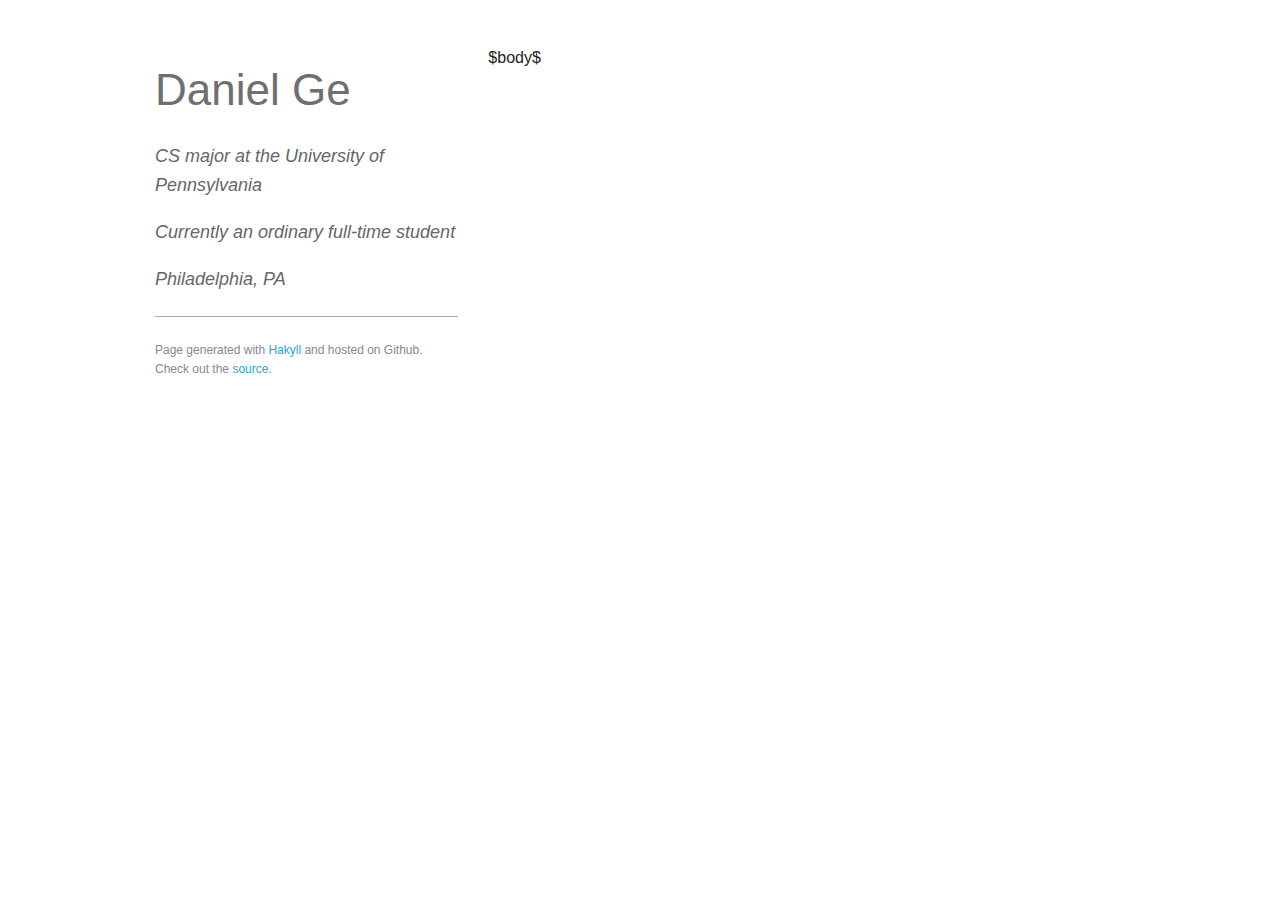
<file: templates/default.html>
<!DOCTYPE HTML>
<html>
  <head>
    <meta charset="utf-8" />
    <meta name="viewport" content="width=device-width" />
    <link type="text/plain" rel="author" href="/humans.txt" />

    <title>Daniel Ge - $title$</title>
    <link rel="stylesheet" href="/css/normalize.css" />
    <link rel="stylesheet" href="/css/foundation.min.css" />
    <link rel="stylesheet" href="/css/styles.css" />

    <script type="text/javascript">

      var _gaq = _gaq || [];
      _gaq.push(['_setAccount', 'UA-32101491-3']);
      _gaq.push(['_trackPageview']);

      (function() {
        var ga = document.createElement('script'); ga.type = 'text/javascript'; ga.async = true;
        ga.src = ('https:' == document.location.protocol ? 'https://ssl' : 'http://www') + '.google-analytics.com/ga.js';
        var s = document.getElementsByTagName('script')[0]; s.parentNode.insertBefore(ga, s);
      })();

    </script>
  </head>
  <body>
    <div class="row">
      <div class="large-4 columns">
        <header>
          <a href="/"><h1 class="subheader">Daniel Ge</h1></a>
          <ul id="me-desc">
            <li>CS major at the University of Pennsylvania</li>
            <li>Currently an ordinary full-time student</li>
            <li>Philadelphia, PA</li>
          </ul>
        </header>

        <footer>
          <p>Page generated with <a href="http://jaspervdj.be/hakyll/">Hakyll</a>
          and hosted on Github. Check out the
          <a href="https://github.com/DanGe42/hakyll4-website">source.</a></p>
        </footer>
      </div>

      <section class="large-8 columns">
        $body$
      </section>

    </div>

    <div class="row" style="height: 0">
    </div>
  </body>
</html>
</file>
<file: css/styles.css>
@media all and (max-width: 767px) {
  body {
    padding: 0px;
  }

  .element {
    display: block;
    margin: 5px;
  }
}

@media all and (min-width: 768px) {
  body {
    padding: 50px;
  }

  .element {
    display: block;
    margin: 20px;
  }
}

header {
  border-bottom: 1px solid #AAA;
  margin-bottom: 1.5em;
}

footer {
  color: #888;
  font-size: 12px;
}

#me-desc {
  color: #666;
  font-style: italic;
  font-size: 18px;
  list-style: none;
}

#me-desc li {
  margin-bottom: 1em;
}

pre {
  padding: 8px 15px;
  background: #f8f8f8;
  border-radius: 5px;
  border: 1px solid #e5e5e5;
  overflow-x: auto;
}

code, pre {
  font-family: Monaco, "Bitstream Vera Sans Mono", "Lucida Console", Terminal;
  color: #333;
  font-size: 12px;
  line-height: 1.5;
}

.post-list {
  list-style: none;
}

.post-item-title {
  margin: 0;
}

.post-item-date {
  color: #777;
  font-size: 16px;
  font-style: italic;
}

#disqus_thread {
  margin-top: 2em;
}
</file>
